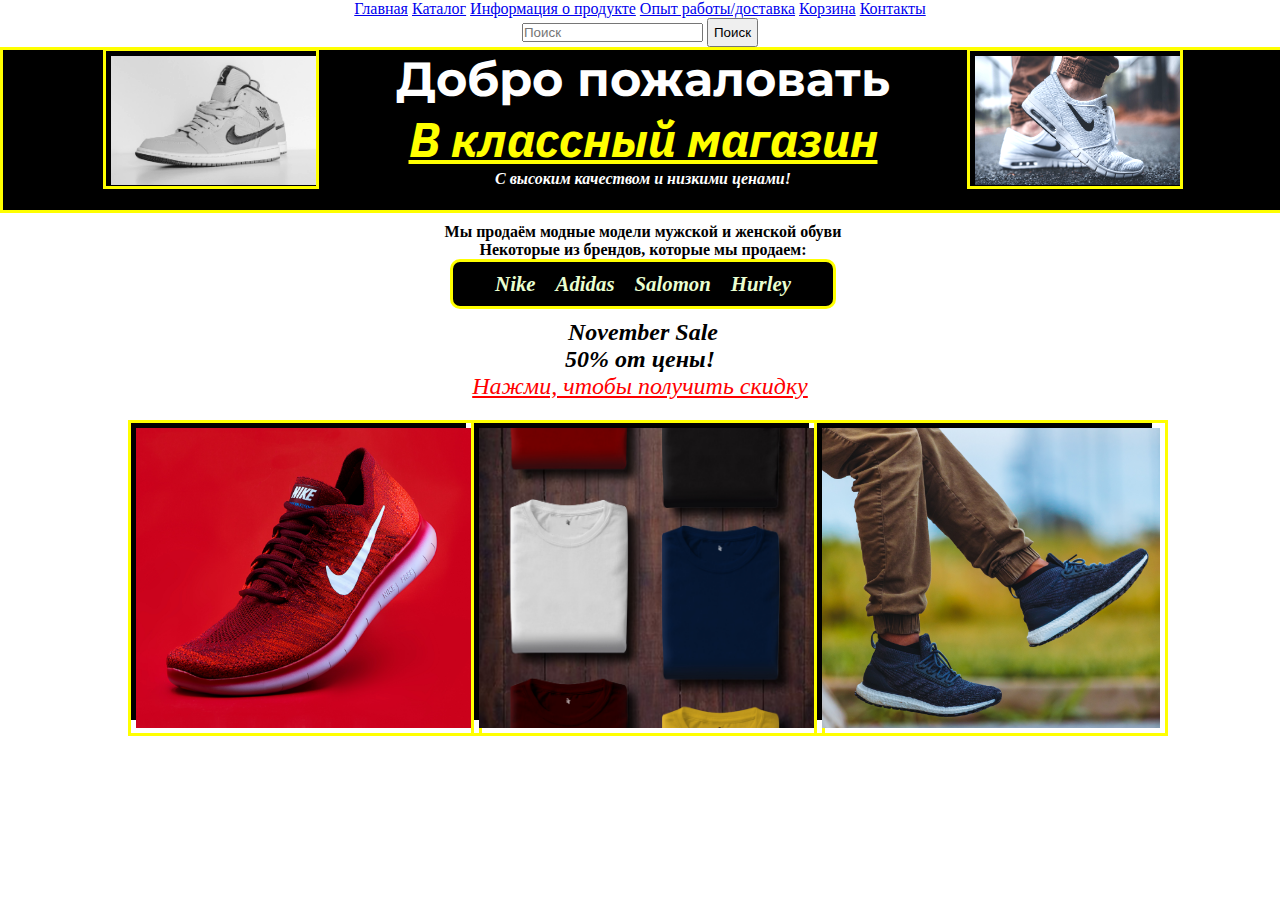
<file: HTML/index.html>
<!DOCTYPE html>
<html lang="en">

<head>
    <meta charset="UTF-8">
    <meta http-equiv="X-UA-Compatible" content="IE=edge">
    <meta name="viewport" content="width=device-width, initial-scale=1.0">
    <link rel="stylesheet" href="https://stackpath.bootstrapcdn.com/bootstrap/4.1.3/css/bootstrap.min.css"
        integrity="sha384-MCw98/SFnGE8fJT3GXwEOngsV7Zt27NXFoaoApmYm81iuXoPkFOJwJ8ERdknLPMO" crossorigin="anonymous">
    <link rel="stylesheet" href="../CSS/styles.css">
    <link rel="preconnect" href="https://fonts.gstatic.com">
    <link href="https://fonts.googleapis.com/css2?family=IBM+Plex+Sans:wght@300&family=Montserrat:wght@200&display=swap"
        rel="stylesheet">
    <title>Shop</title>
</head>


<body>

    <div id="main__section">


        <nav class="navbar navbar-light bg-light">
            <a class="navbar-brand" href="#main__section">Главная</a>
            <a class="navbar-brand" href="catalogue.html">Каталог</a>
            <a class="navbar-brand" href="product-information.html">Информация о продукте</a>
            <a class="navbar-brand" href="customer-experience.html">Опыт работы/доставка</a>
            <a class="navbar-brand" href="cart.html">Корзина</a>
            <a class="navbar-brand" href="contact.html">Контакты</a>
            <form class="form-inline">
                <input class="form-control mr-sm-2" type="search" placeholder="Поиск" aria-label="search">
                <button class="btn btn-outline-success my-2 my-sm-0 searchButton" type="submit">Поиск</button>

            </form>
        </nav>

        <div class="main__section-heading">
            <h1>Добро пожаловать<br> <span><em>В классный магазин</em></span></h1>
            <h5><em>С высоким качеством и низкими ценами!</em></h5>

            <div id="leftContainer">
                <img class="leftContainer-img" src="../images/Home-page-images/Bage-Nikes.jpg" alt="Bage Nikes">
            </div>

            <div id="rightContainer">
                <img src="../images/Home-page-images/Nike-trainers.jpg" alt="Nike Trainers">
            </div>
        </div>

        <section class="content__section">

            <div class="content__section-heading">
                <h4>Мы продаём модные модели мужской и женской обуви</h4>

                <h4>Некоторые из брендов, которые мы продаем:</h4>
            </div>

            <div class="brands">
                <h4><em>Nike</em></h4>
                <h4><em>Adidas</em></h4>
                <h4><em>Salomon</em></h4>
                <h4><em>Hurley</em></h4>
            </div>

            <div class="content__section-sale-heading">
                <h2><em>November Sale</em></h2>
                <h2><em>50% от цены!</em></h2>
                <a class="linkToSale" href="./catalogue.html"><em>Нажми, чтобы получить скидку</em></a>
            </div>

            <div class="grid__container">

                <div>
                    <a href="./catalogue.html#Nike__trainers"><img src="../images/Shoes/Nike-trainers.jpg"
                            alt="Nike Trainers"></a>
                </div>

                <div>
                    <a href="./catalogue.html#plain__tshirts"><img src="../images/T-shirts/Plain-Ts.jpg"
                            alt="Plain T-shirts"></a>
                </div>

                <div>
                    <a href="./catalogue.html#blue_suade"><img src="../images/Shoes/Blue-swade.jpg" alt="Nike cap"></a>
                </div>

            </div>

        </section>

    </div>

</body>

</html>
</file>
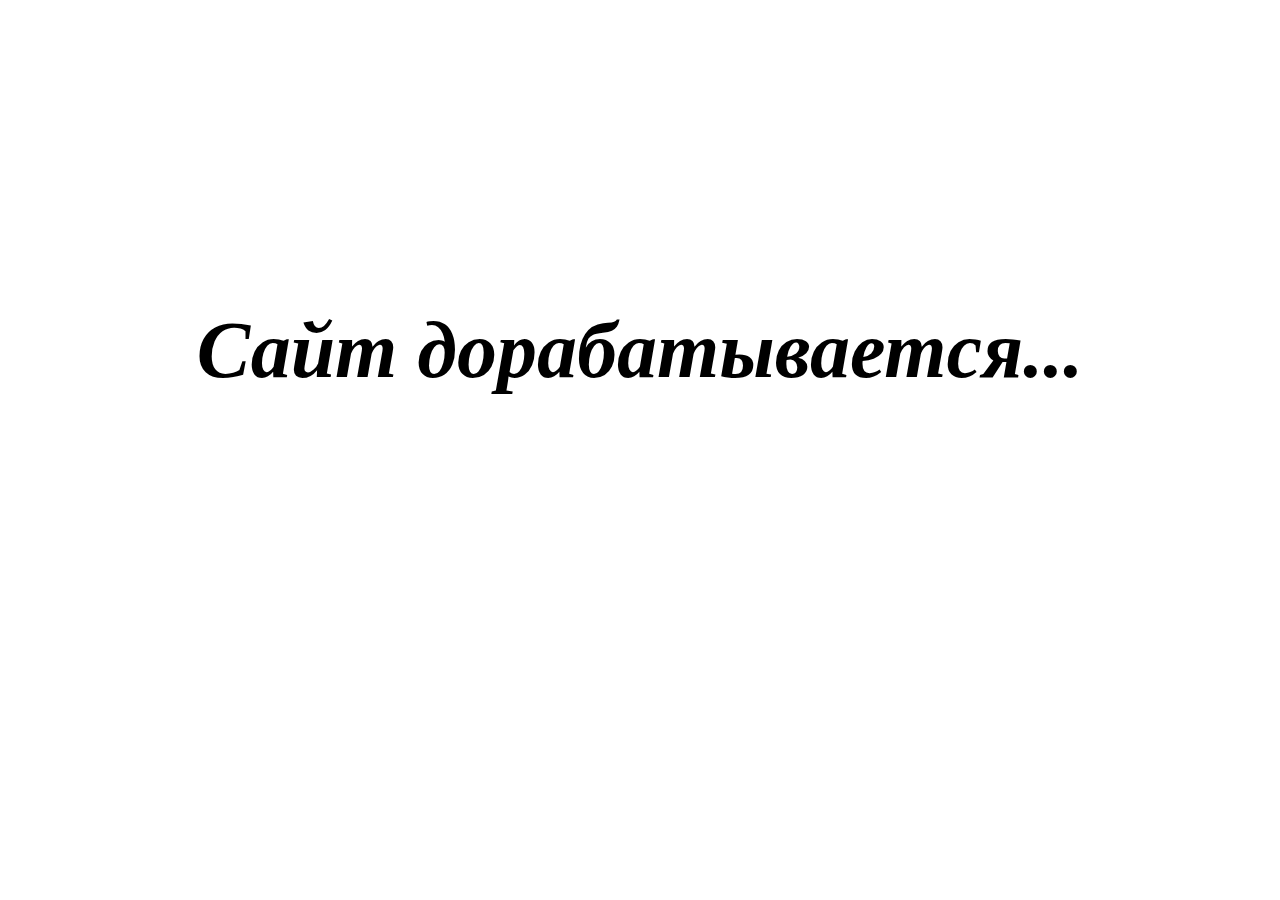
<file: HTML/contact.html>
<!DOCTYPE html>
<html lang="en">

<head>
    <meta charset="UTF-8">
    <meta http-equiv="X-UA-Compatible" content="IE=edge">
    <meta name="viewport" content="width=device-width, initial-scale=1.0">
    <title>Contact Page</title>
    <link rel="stylesheet" href="../CSS/contact.css">
</head>

<body>

    <div class="container">

        <h1><em>Сайт дорабатывается...</em></h1>

    </div>

</body>

</html>
</file>
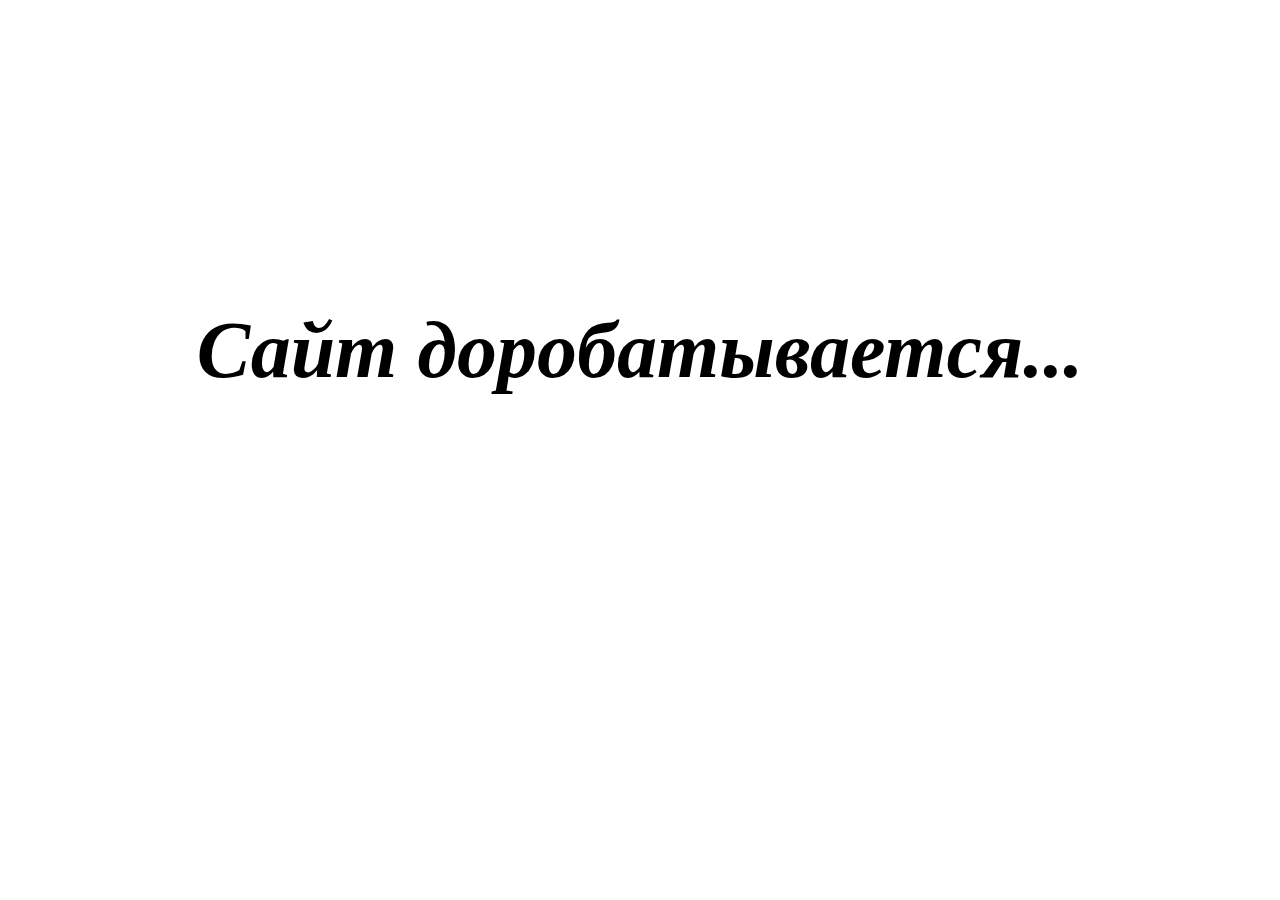
<file: HTML/customer-experience.html>
<!DOCTYPE html>
<html lang="en">

<head>
    <meta charset="UTF-8">
    <meta http-equiv="X-UA-Compatible" content="IE=edge">
    <meta name="viewport" content="width=device-width, initial-scale=1.0">
    <title>customer-experience</title>
    <link rel="stylesheet" href="../CSS/customer-experience.css">
</head>

<body>

    <div class="container">

        <h1><em>Сайт доробатывается...</em></h1>

    </div>

</body>

</html>
</file>
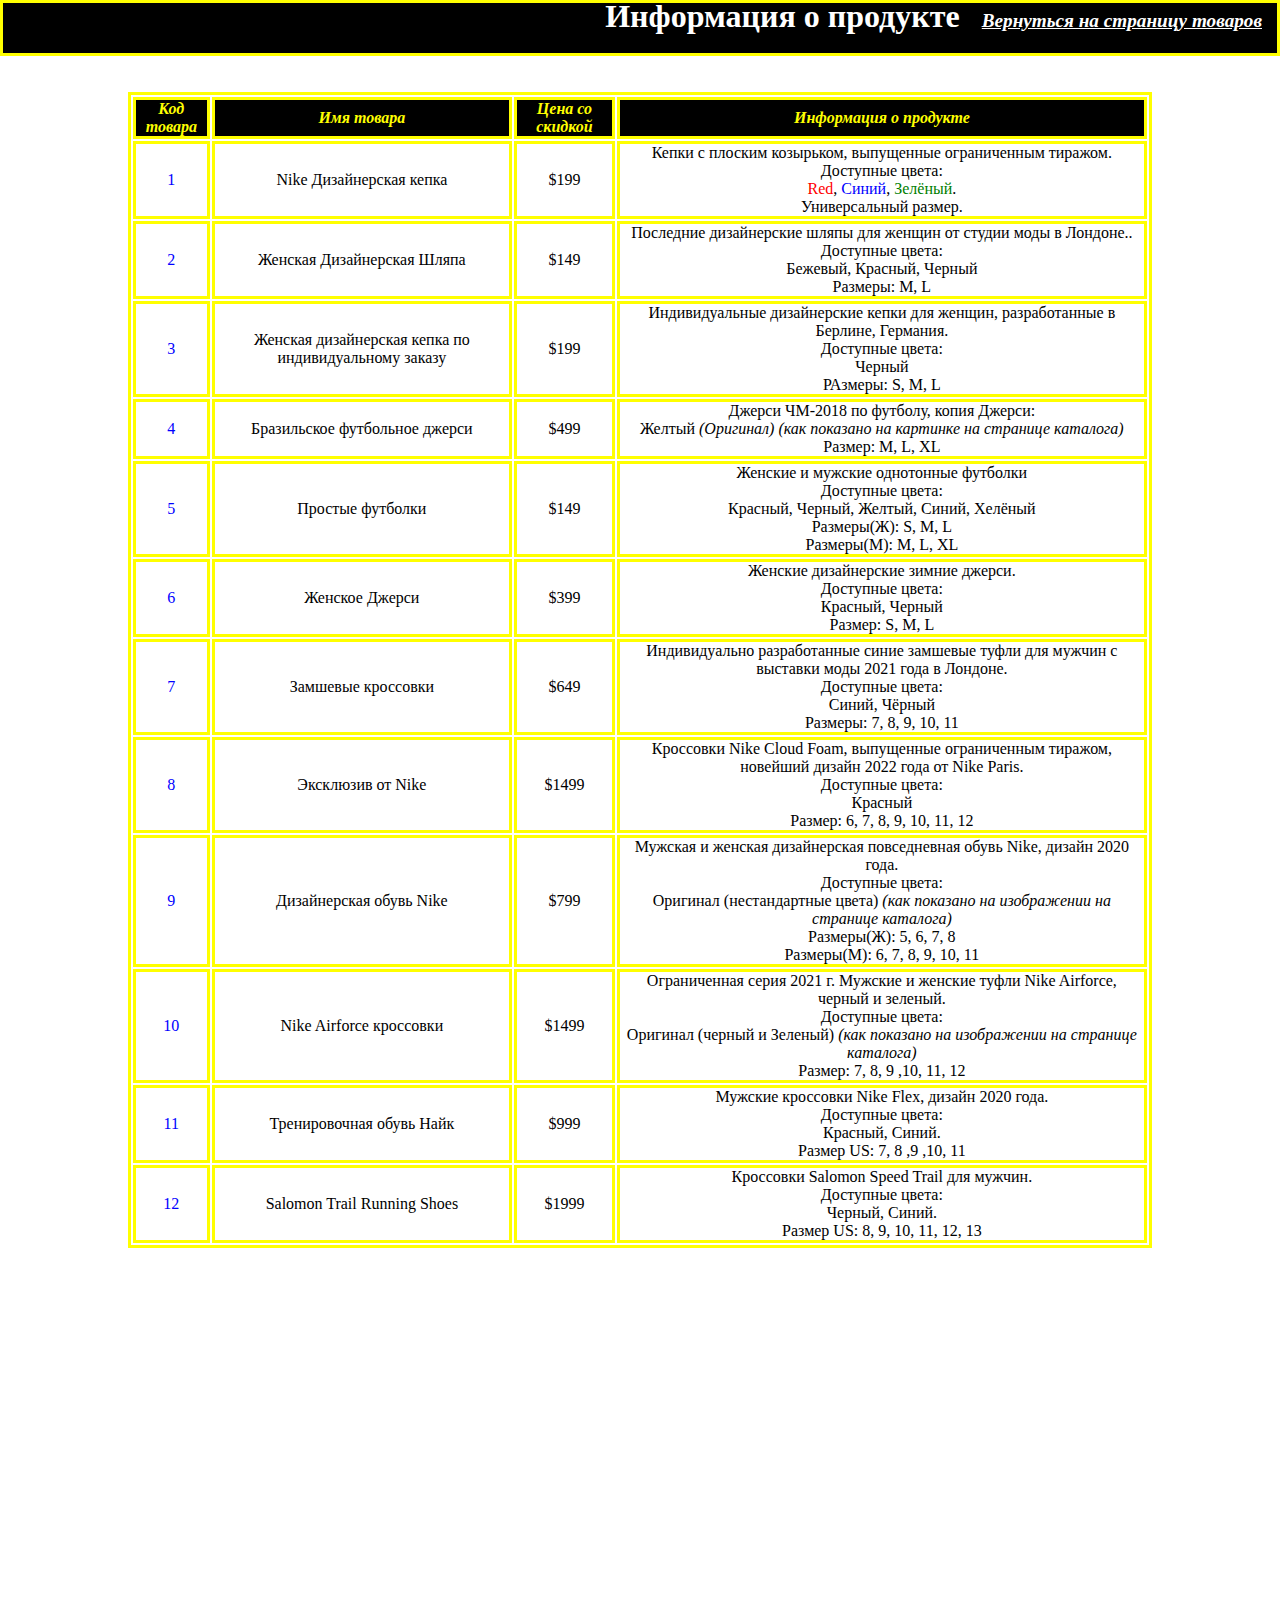
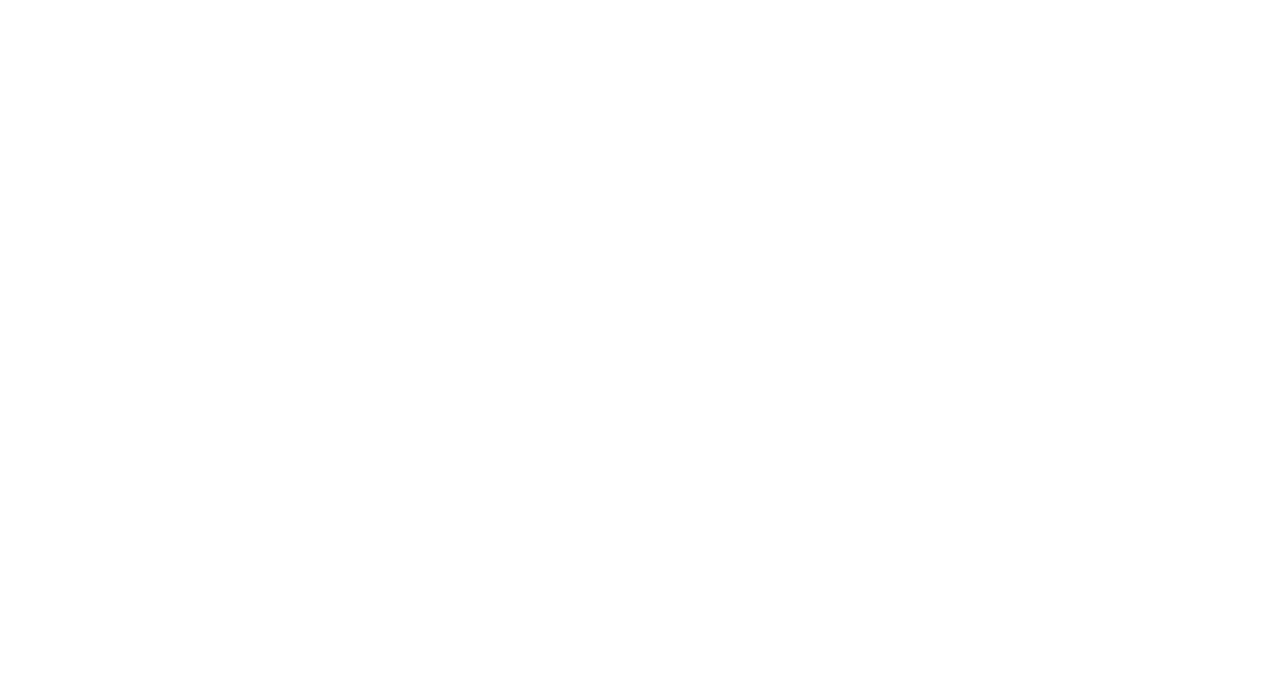
<file: HTML/product-information.html>
<!DOCTYPE html>
<html lang="en">

<head>
    <meta charset="UTF-8">
    <meta http-equiv="X-UA-Compatible" content="IE=edge">
    <meta name="viewport" content="width=device-width, initial-scale=1.0">
    <title>product-information.html</title>
    <link rel="stylesheet" href="../CSS/product-information.css">
    <link rel="stylesheet" href="https://stackpath.bootstrapcdn.com/bootstrap/4.1.3/css/bootstrap.min.css"
        integrity="sha384-MCw98/SFnGE8fJT3GXwEOngsV7Zt27NXFoaoApmYm81iuXoPkFOJwJ8ERdknLPMO" crossorigin="anonymous">
</head>

<body>
    <header>
        <div class="pageHeading">
            <h1>Информация о продукте <a class="backToProducts" href="./catalogue.html"><em>Вернуться на страницу
                        товаров</em></a>
            </h1>
        </div>
    </header>

    <br>
    <br>



    <div class="productInfoContainer">

        <table class="table table-hover">
            <thead>
                <tr>
                    <th class="row1" scope="col"><em>Код товара </em></th>
                    <th scope="col"><em>Имя товара</em></th>
                    <th scope="col"><em>Цена со скидкой</em></th>
                    <th scope="col"><em>Информация о продукте</em></th>
                </tr>
            </thead>
            <tbody>
                <tr id="product1">
                    <td class="productIdNumber">1</td>
                    <td>Nike Дизайнерская кепка</td>
                    <td>$199</td>
                    <td>Кепки с плоским козырьком, выпущенные ограниченным тиражом. <br> Доступные цвета: <br> <span
                            id="red">Red</span>, <span id="blue">Синий</span>, <span id="green">Зелёный</span>. <br>
                        Универсальный размер.</td>
                </tr>
                <tr id="product2">
                    <td class="productIdNumber">2</td>
                    <td>Женская Дизайнерская Шляпа</td>
                    <td>$149</td>
                    <td> Последние дизайнерские шляпы для женщин от студии моды в Лондоне.. <br> Доступные цвета:
                        <br> Бежевый, Красный, Черный <br> Размеры: M, L
                    </td>
                </tr>
                <tr id="product3">
                    <td class="productIdNumber">3</td>
                    <td>Женская дизайнерская кепка по индивидуальному заказу </td>
                    <td>$199</td>
                    <td>Индивидуальные дизайнерские кепки для женщин, разработанные в Берлине, Германия. <br> Доступные
                        цвета: <br>
                        Черный <br> РАзмеры: S, M, L</td>
                </tr>
                <tr id="product4">
                    <td class="productIdNumber">4</td>
                    <td>Бразильское футбольное джерси</td>
                    <td>$499</td>
                    <td>Джерси ЧМ-2018 по футболу, копия Джерси: <br> Желтый
                        <em>(Оригинал)</em> <em>(как показано на картинке на странице каталога)</em> <br> Размер: M, L,
                        XL
                    </td>
                </tr>
                <tr id="product5">
                    <td class="productIdNumber">5</td>
                    <td>Простые футболки</td>
                    <td>$149</td>
                    <td>Женские и мужские однотонные футболки <br> Доступные цвета: <br> Красный, Черный, Желтый, Синий,
                        Хелёный <br>
                        Размеры(Ж): S, M, L <br> Размеры(М): M, L, XL</td>
                </tr>
                <tr id="product6">
                    <td class="productIdNumber">6</td>
                    <td>Женское Джерси</td>
                    <td>$399</td>
                    <td>Женские дизайнерские зимние джерси. <br> Доступные цвета: <br> Красный, Черный <br>
                        Размер: S,
                        M, L</td>
                </tr>
                <tr id="product7">
                    <td class="productIdNumber">7</td>
                    <td>Замшевые кроссовки</td>
                    <td>$649</td>
                    <td>Индивидуально разработанные синие замшевые туфли для мужчин с выставки моды 2021 года в Лондоне.
                        <br> Доступные цвета: <br> Синий, Чёрный <br> Размеры: 7, 8, 9, 10, 11</td>
                </tr>
                <tr id="product8">
                    <td class="productIdNumber">8</td>
                    <td>Эксклюзив от Nike</td>
                    <td>$1499</td>
                    <td>Кроссовки Nike Cloud Foam, выпущенные ограниченным тиражом, новейший дизайн 2022 года от Nike
                        Paris. <br> Доступные цвета: <br> Красный <br> Размер: 6, 7, 8, 9, 10, 11, 12</td>
                </tr>
                <tr id="product9">
                    <td class="productIdNumber">9</td>
                    <td>Дизайнерская обувь Nike</td>
                    <td>$799</td>
                    <td>Мужская и женская дизайнерская повседневная обувь Nike, дизайн 2020 года. <br> Доступные цвета:
                        <br>
                        Оригинал
                        (нестандартные цвета) <em>(как показано на изображении на странице каталога)</em> <br>
                        Размеры(Ж):
                        5, 6, 7,
                        8 <br> Размеры(М): 6, 7, 8, 9, 10, 11</td>
                </tr>
                <tr id="product10">
                    <td class="productIdNumber">10</td>
                    <td>Nike Airforce кроссовки</td>
                    <td>$1499</td>
                    <td>Ограниченная серия 2021 г. Мужские и женские туфли Nike Airforce, черный и зеленый. <br>
                        Доступные цвета:
                        <br>
                        Оригинал (черный
                        и Зеленый) <em>(как показано на изображении на странице каталога)</em> <br> Размер: 7, 8, 9 ,10,
                        11,
                        12
                    </td>
                </tr>
                <tr id="product11">
                    <td class="productIdNumber">11</td>
                    <td>Тренировочная обувь Найк</td>
                    <td>$999</td>
                    <td>Мужские кроссовки Nike Flex, дизайн 2020 года.
                        <br> Доступные цвета: <br> Красный, Синий. <br> Размер US:
                        7, 8
                        ,9 ,10, 11
                    </td>
                </tr>
                <tr id="product12">
                    <td class="productIdNumber">12</td>
                    <td>Salomon Trail Running Shoes</td>
                    <td>$1999</td>
                    <td>Кроссовки Salomon Speed Trail для мужчин.<br> Доступные цвета: <br> Черный, Синий.
                        <br>
                        Размер US:
                        8, 9, 10, 11, 12, 13
                    </td>
                </tr>
            </tbody>

        </table>
    </div>
</body>

</html>
</file>
<file: CSS/styles.css>
* {
    margin: 0;
    padding: 0;
}


img,
a>img,
.searchButton {
    padding: 5px;
}

body {
    height: 900px;
    text-align: center;
    animation: newanimation 8s infinite;
}


@keyframes newanimation {
    0% {
        background-color: rgb(0, 102, 255);
    }

    25% {
        background-color: rgba(17, 0, 255, 0.5);
    }

    50% {
        background-color: rgb(4, 0, 255);
    }

    75% {
        background-color: rgba(17, 0, 255, 0.5);
    }

    100% {
        background-color: rgb(0, 102, 255);
    }

}

#main__section {
    width: 100%;
}

.main__section-heading {
    width: 100%;
    height: 160px;
    border: solid yellow;
    margin-left: auto;
    margin-right: auto;
    text-align: center;
    margin-top: 0;
    background: black;
}



.main__section-heading>h1 {
    font-size: 3rem;
    margin-top: 0;
    color: #fff;
    font-family: 'Montserrat', sans-serif;
}


.main__section-heading>h1>span {
    color: yellow;
    text-decoration: underline;
    font-family: 'IBM Plex Sans', sans-serif;
}


.main__section-heading>h5 {
    font-size: 1rem;
    color: #fff;
}

#main__section>nav>a:hover {
    color: orangered;
}

.content__section-heading {
    margin-top: 10px;
    margin-left: 15px;
    text-align: center;
}

.brands {
    border: solid yellow;
    display: flex;
    justify-content: center;
    width: 380px;
    margin-left: auto;
    margin-right: auto;
    background: black;
    border-radius: 10px;
}


.brands>h4 {
    padding: 10px;
    font-size: 1.3rem;
    color: #eaffd0;
}

.grid__container {
    width: 80%;
    margin-left: auto;
    margin-right: auto;
    margin-top: 20px;
    display: grid;
    grid-template-columns: repeat(3, 1fr);
    grid-template-rows: minmax(100px, 300px);
    grid-gap: 5px;
    text-align: center;
}

.grid__container>div {
    background: black;
}


.grid__container>div>a>img {
    width: 100%;
    height: 300px;
    object-fit: cover;
    border: solid yellow;
}

.content__section-sale-heading {
    text-align: center;
    margin-top: 10px;
}

.linkToSale {
    text-decoration: underline;
    font-size: 1.5rem;
    color: Red;
    padding: 10px;
}

.linkToSale:hover {
    color: yellow;
}


#leftContainer {
    width: 210px;
    height: 135px;
    border: solid yellow;
    float: left;
    position: relative;
    left: 100px;
    bottom: 140px;
}


#leftContainer>img {
    width: 205px;
    height: 129px;
    object-fit: cover;
    filter: brightness(120%);
}


#rightContainer {
    width: 210px;
    height: 135px;
    border: solid yellow;
    float: right;
    position: relative;
    right: 100px;
    bottom: 140px;
}


#rightContainer>img {
    width: 205px;
    height: 129px;
    object-fit: cover;
    filter: brightness(120%);
}
</file>
<file: CSS/contact.css>
* {
    padding: 0;
    margin: 0;
}

body {
    height: 900px;
    text-align: center;
    animation: newanimation 8s infinite;
}

@keyframes newanimation {
    0% {
        background-color: rgb(0, 102, 255);
    }

    25% {
        background-color: rgba(17, 0, 255, 0.5);
    }

    50% {
        background-color: rgb(4, 0, 255);
    }

    75% {
        background-color: rgba(17, 0, 255, 0.5);
    }

    100% {
        background-color: rgb(0, 102, 255);
    }

}

.container {
    width: 100%;
    height: 700px;
    display: flex;
    justify-content: center;
    align-items: center;
}

.container>h1 {
    font-size: 5rem;
}
</file>
<file: CSS/customer-experience.css>
* {
    padding: 0;
    margin: 0;
}

body {
    height: 900px;
    text-align: center;
    animation: newanimation 8s infinite;
}

@keyframes newanimation {
    0% {
        background-color: rgb(0, 102, 255);
    }

    25% {
        background-color: rgba(17, 0, 255, 0.5);
    }

    50% {
        background-color: rgb(4, 0, 255);
    }

    75% {
        background-color: rgba(17, 0, 255, 0.5);
    }

    100% {
        background-color: rgb(0, 102, 255);
    }

}

.container {
    width: 100%;
    height: 700px;
    display: flex;
    justify-content: center;
    align-items: center;
}

.container>h1 {
    font-size: 5rem;
}
</file>
<file: CSS/product-information.css>
* {
    padding: 0;
    margin: 0;
}

body {
    height: 2300px;
    text-align: center;
    animation: newanimation 8s infinite;
    text-align: center;
}

@keyframes newanimation {
    0% {
        background-color: orange;
    }

    25% {
        background-color: gray;
    }

    50% {
        background-color: orange;
    }

    75% {
        background-color: gray;
    }

    100% {
        background-color: orange;
    }
}

.backToProducts {
    float: right;
    margin-right: 15px;
    margin-top: 12px;
    font-size: 1.2rem;
    color: #fff;
    text-decoration: underline;
}

.backToProducts:hover {
    color: yellow;
}

.pageHeading {
    border: solid yellow;
    background: black;
    height: 50px;
}

.pageHeading>h1 {
    margin-left: 580px;
    margin-top: -5px;
    color: #fff;
}

.productInfoContainer {
    width: 80%;
    margin-left: auto;
    margin-right: auto;
}

#red {
    color: red;
}

#blue {
    color: blue;
}

#green {
    color: green;
}

.productIdNumber {
    color: blue;
    text-align: center;
}

table,
th,
td,
tr {
    border: solid yellow;
    text-align: center;
}

th {
    color: yellow;
    background: black;
}
</file>
